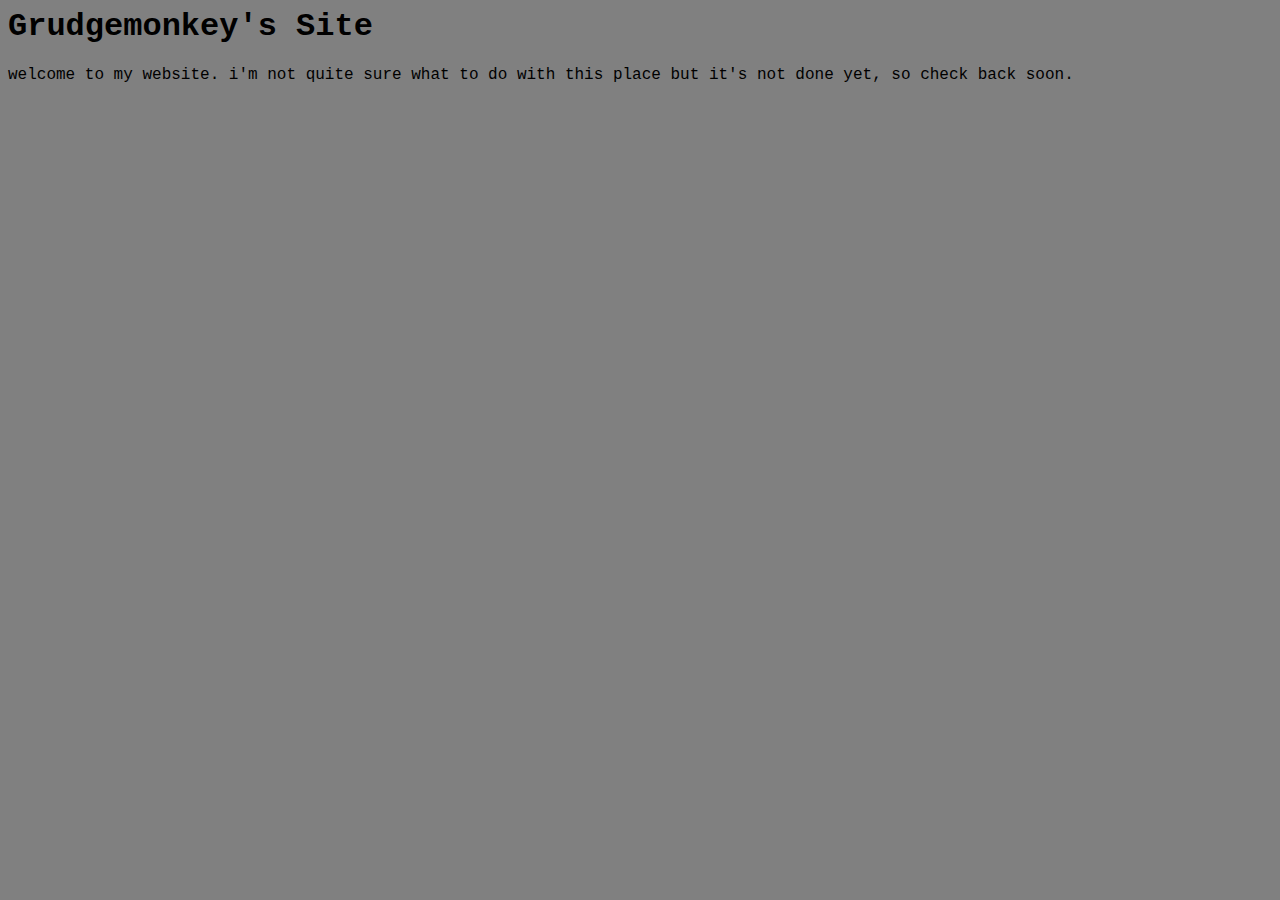
<file: index.html>
<html>
		<head>
				<title>Joey's Site</title>
				<link rel="stylesheet" href="main.css" />
		</head>
		<body>
				<h1>Grudgemonkey's Site</h1>
				<p>welcome to my website. i'm not quite sure what to do with this place but it's not done yet, so check back soon.</p>
		</body>
</html>
</file>
<file: main.css>
html {
   background: grey;
   font-family: "Courier New", monospace;
}
</file>
